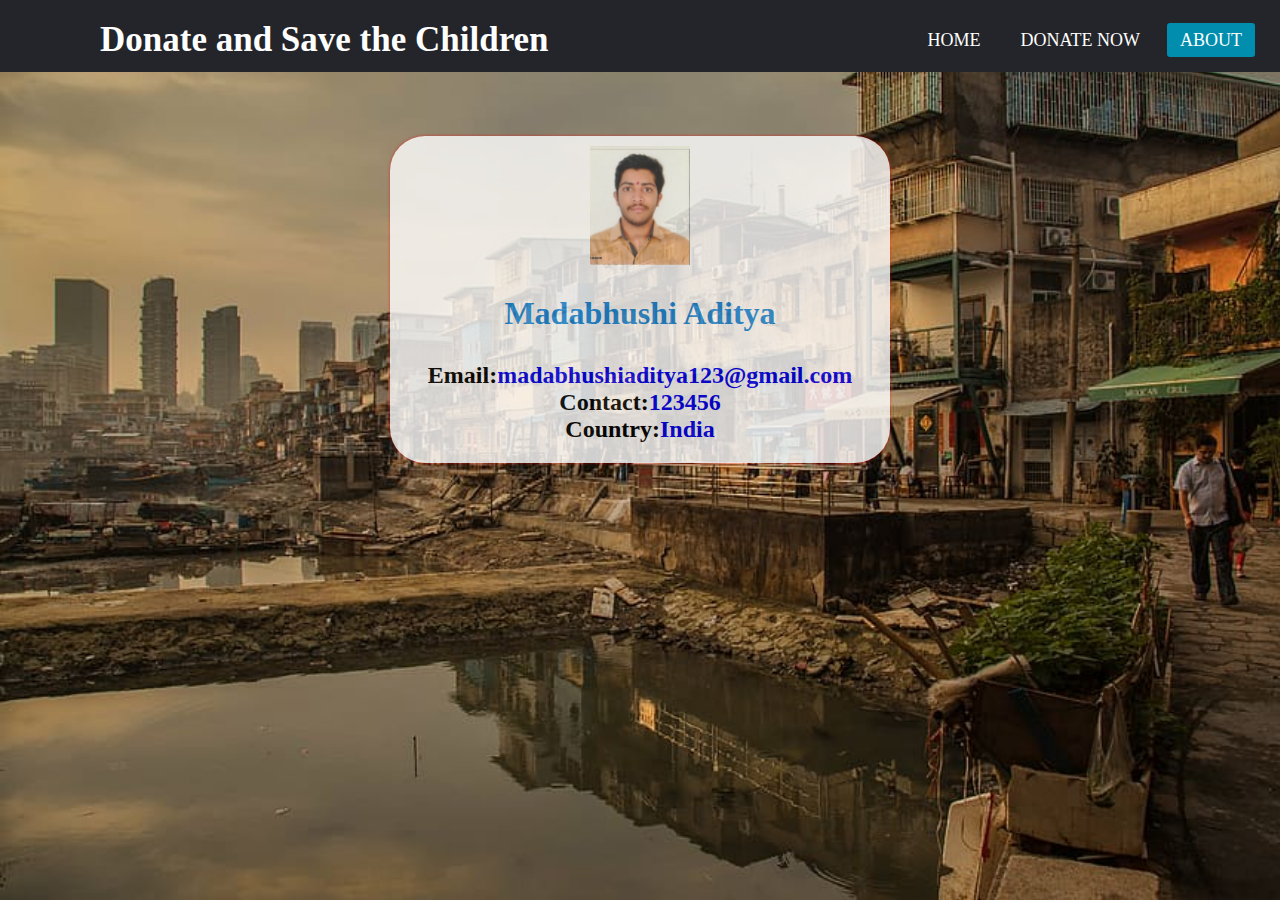
<file: about.html>
<html>
	<head>
		<title>About us</title>
		<link rel="stylesheet" href="stylers.css">
		<link rel = "icon" href = "logo_small.png" 
        type = "image/x-icon"> 
	</head>
	<body>
		<nav>
			<input type="checkbox" id="check">
			<label for="check" class="checkbtn">
			<i class="fas fa-bars"></i>
			</label>
			<label class="logo">Donate and Save the Children</label>
				<ul>
					<li><a href="index.html">Home</a></li>
					<li><a href="donate.html">Donate Now</a></li>
					<li><a class="active" href="#">About</a></li>
				</ul>
		</nav>
		<div class="sign-up-form">
		
			<img src="ph.jpg">
			<h1></h1>
				<h1>Madabhushi Aditya</h1>
				<h2>Email:<a href="mailto:madabhushiaditya123@gmail.com">madabhushiaditya123@gmail.com</a></h2>
				<h2>Contact:<a href="tel:123456">123456</a></h2>
				<h2 >Country:<a href="https://goo.gl/maps/LeHMztp8SZgim5W76">India</a></h2>
			</div>
	</body>
</html>
</file>
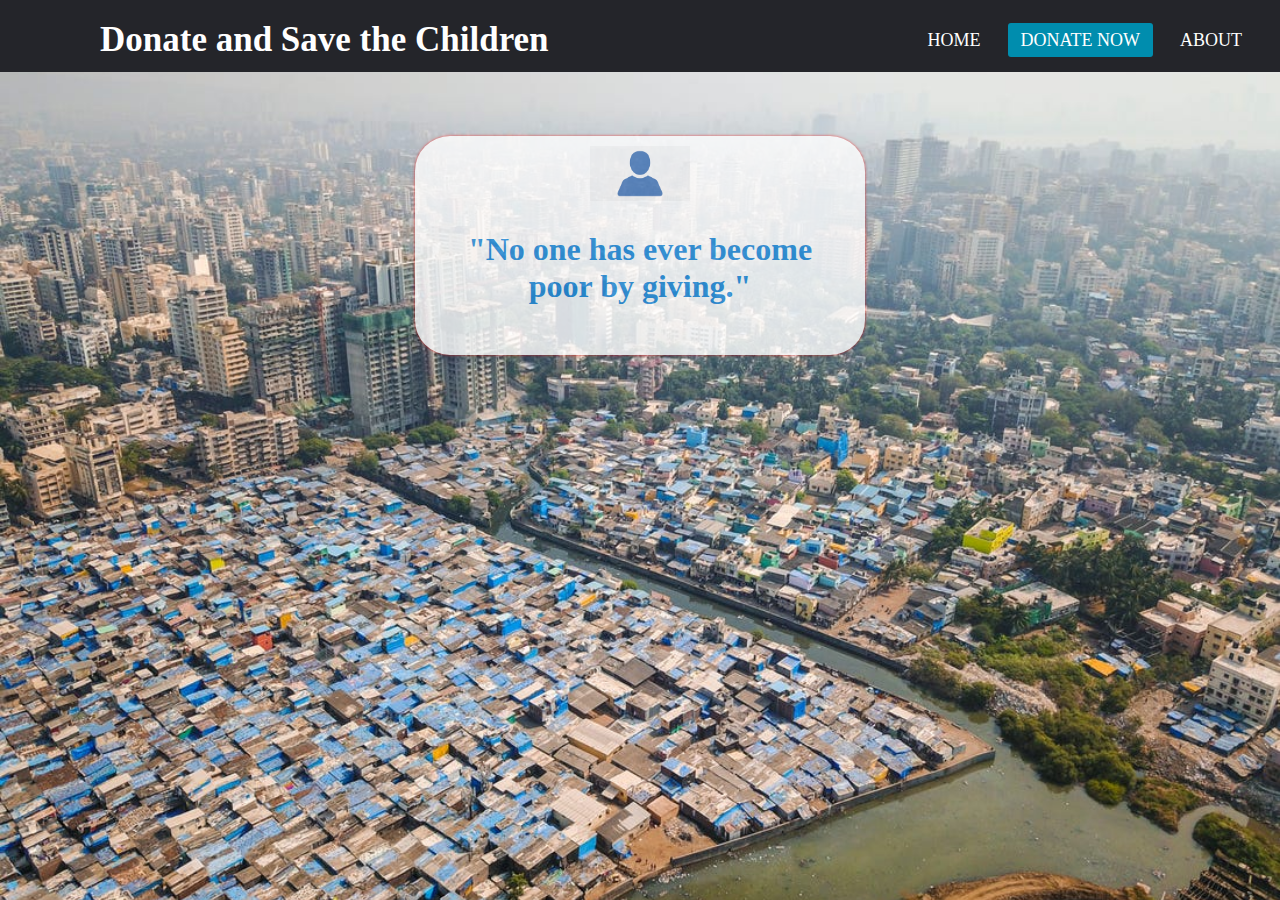
<file: donate.html>
<html>
	<head>
		<title>donateform</title>
		<link rel="stylesheet" href="styler.css">
		<link rel = "icon" href = "logo_small.png" 
        type = "image/x-icon"> 
	</head>
	<body>
		<nav>
			<input type="checkbox" id="check">
			<label for="check" class="checkbtn">
			<i class="fas fa-bars"></i>
			</label>
			<label  class="logo" >Donate and Save the Children</label>
				<ul>
					<li><a href="index.html">Home</a></li>
					<li><a class="active" href="#">Donate Now</a></li>
					<li><a href="about.html">About</a></li>
				</ul>
		</nav>
		<div class="sign-up-form">
		
			<img src="personicon.png">
			<h1> </h1>
				<h1> "No one has ever become poor by giving."</h1>
		
			<form><script src="https://checkout.razorpay.com/v1/payment-button.js" data-payment_button_id="pl_FljALqM6GqeLHp"> </script> </form></div>
	</body>
</html>
</file>
<file: stylers.css>
.sign-up-form
{
width:500px;
box-shadow: 0 0 3px 0 rgba(255, 0, 0, 0.8);
background:#fff;
padding:20px;
margin:5% auto 0;
text-align:center;
border-radius: 35px; 
opacity:0.8;
}
.sign-up-form h1
{
	color:#1c8adb;
	margin-bottom:30px;
}
.input-box
{
	border-radius:30px;
	padding:10px;
	margin:10px 0;
	width:80%;
	border:1px solid #999;
	outline:none;
}
img
{
	width:100px;
	margin-top:-10px;
}
*{
padding:0;
margin:0;
text-decoration:none;
list-style:none;
box-sizing:border-box;
}
body{
	background:white;
	background-size:cover;
	background-attachment:fixed;
	background-repeat:no-repeat;
	font-family:montserrat;
	background-image:url(slums.jpg);
}
nav{
height:8%;
width:100%;
background:#24252a;
}
label.logo{
	color:white;
	font-size:35px;
	line-height:80px;
	padding:0 100px;
	font-weight:bold;
}
nav ul{
	float:right;
	margin-right:20px;
}
nav ul li{
	display:inline-block;
	line-height:80px;
	margin:0 5px;
}
nav ul li a{
	color:white;
	font-size:18px;
	padding:7px 13px;
	border-radius:3px;
	text-transform:uppercase;
}
a.active,a:hover{
	background:#008dae;
	transition:0.5s;
}
.checkbtn{
font-size:30px;
color:white;
float:right;
line-height:80px;
margin-right:40px;
cursor:pointer;
display:none;	
}
#check{
	display:none;
}
@media (max-width:952px){
	label.logo{
		font-size:30px;
		padding-left:50px;
	}
	nav ul l a{
		font-size:16px;
	}
}
@media (max-width:858px){
	.checkbtn{
		display:block;
	}
	ul{
		position:fixed;
		width:100%;
		height:100vh;
		background:#2c3e50;
		top:80px;
		left:-100%;
		text-align:center;
		transition:all .5s;
	}
	nav ul li{
		display:block;
		margin:50px 0;
		line-height:30px;
	}
	nav ul li a{
		font-size:20px;
	}
	a:hover,a.active{
		background:none;
		color:#0082e6;
	}
	#check:checked~ul{
		left:0;
	}
}
h2{
	position: left;
}
</file>
<file: styler.css>
.sign-up-form
{
width:450px;
box-shadow: 0 0 3px 0 rgba(255, 0, 0, 0.8);
background:#fff;
padding:20px;
margin:5% auto 0;
text-align:center;
border-radius: 35px; 
opacity:0.8;
}
.sign-up-form h1
{
	color:#1c8adb;
	margin-bottom:30px;
}
.input-box
{
	border-radius:30px;
	padding:10px;
	margin:10px 0;
	width:80%;
	border:1px solid #999;
	outline:none;
}
img
{
	width:100px;
	margin-top:-10px;
}
*{
padding:0;
margin:0;
text-decoration:none;
list-style:none;
box-sizing:border-box;
}
body{
	background:white;
	background-size:cover;
	background-attachment:fixed;
	background-repeat:no-repeat;
	font-family:montserrat;
	background-image:url(pay.jpg);
}
nav{
height:8%;
width:100%;
background:#24252a;
}
label.logo{
	color:white;
	font-size:35px;
	line-height:80px;
	padding:0 100px;
	font-weight:bold;
}
nav ul{
	float:right;
	margin-right:20px;
}
nav ul li{
	display:inline-block;
	line-height:80px;
	margin:0 5px;
}
nav ul li a{
	color:white;
	font-size:18px;
	padding:7px 13px;
	border-radius:3px;
	text-transform:uppercase;
}
a.active,a:hover{
	background:#008dae;
	transition:0.5s;
}
.checkbtn{
font-size:30px;
color:white;
float:right;
line-height:80px;
margin-right:40px;
cursor:pointer;
display:none;	
}
#check{
	display:none;
}
@media (max-width:952px){
	label.logo{
		font-size:30px;
		padding-left:50px;
	}
	nav ul l a{
		font-size:16px;
	}
}
@media (max-width:858px){
	.checkbtn{
		display:block;
	}
	ul{
		position:fixed;
		width:100%;
		height:100vh;
		background:#2c3e50;
		top:80px;
		left:-100%;
		text-align:center;
		transition:all .5s;
	}
	nav ul li{
		display:block;
		margin:50px 0;
		line-height:30px;
	}
	nav ul li a{
		font-size:20px;
	}
	a:hover,a.active{
		background:none;
		color:#0082e6;
	}
	#check:checked~ul{
		left:0;
	}
}
.fullscreen-bg {
    position: absolute;
    top: 0;
    right: 0;
    bottom: 0;
    left: 0;
    overflow: hidden;
    z-index: -100;
}
</file>
